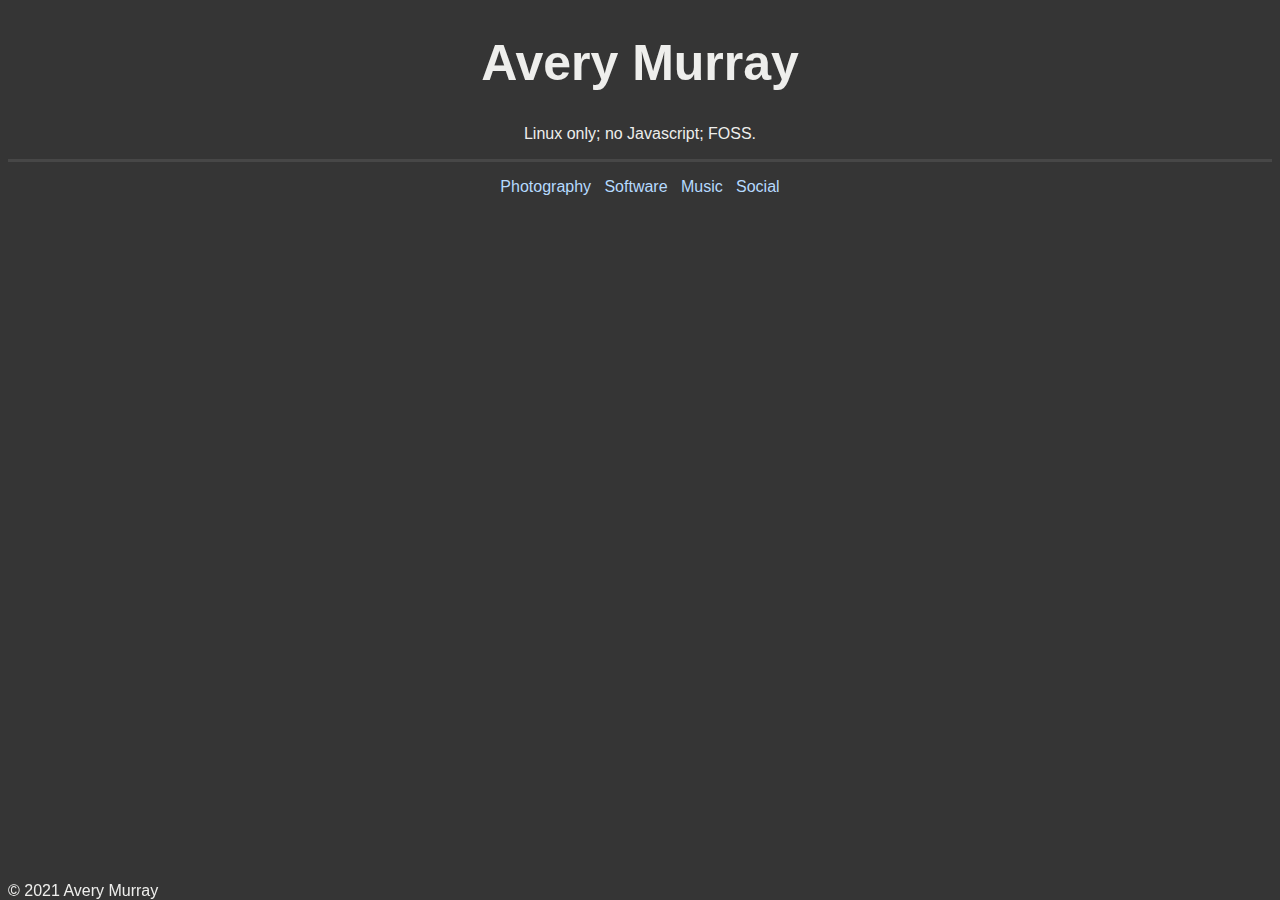
<file: index.html>
<!DOCTYPE html>
<html lang="en">
    <head>
        <meta charset="UTF-8">
        <meta name="description" content="Avery Murray Github.io Page">
        <meta name="viewport" content="width=device-width, initial-scale=1">
        <title>Avery Murray</title>
        <link rel="stylesheet" href="thecssyoubimbo.css" type="text/css">
    </head>
    <body>
        <div>
            <header>
                <p id="header" ><h1>Avery Murray</h1>Linux only; no Javascript; FOSS.</p>
            </header>
            <nav>
                <p id="navp">
                    <a href="photos.html">Photography</a>&nbsp;&nbsp;
                    <a href="software.html">Software</a>&nbsp;&nbsp;
                    <a href="music.html">Music</a>&nbsp;&nbsp;
                    <a href="social.html">Social</a>
                </p>
            </nav>
            <footer>
                &copy; 2021 Avery Murray
            </footer>
        </div>
    </body>
</html>
</file>
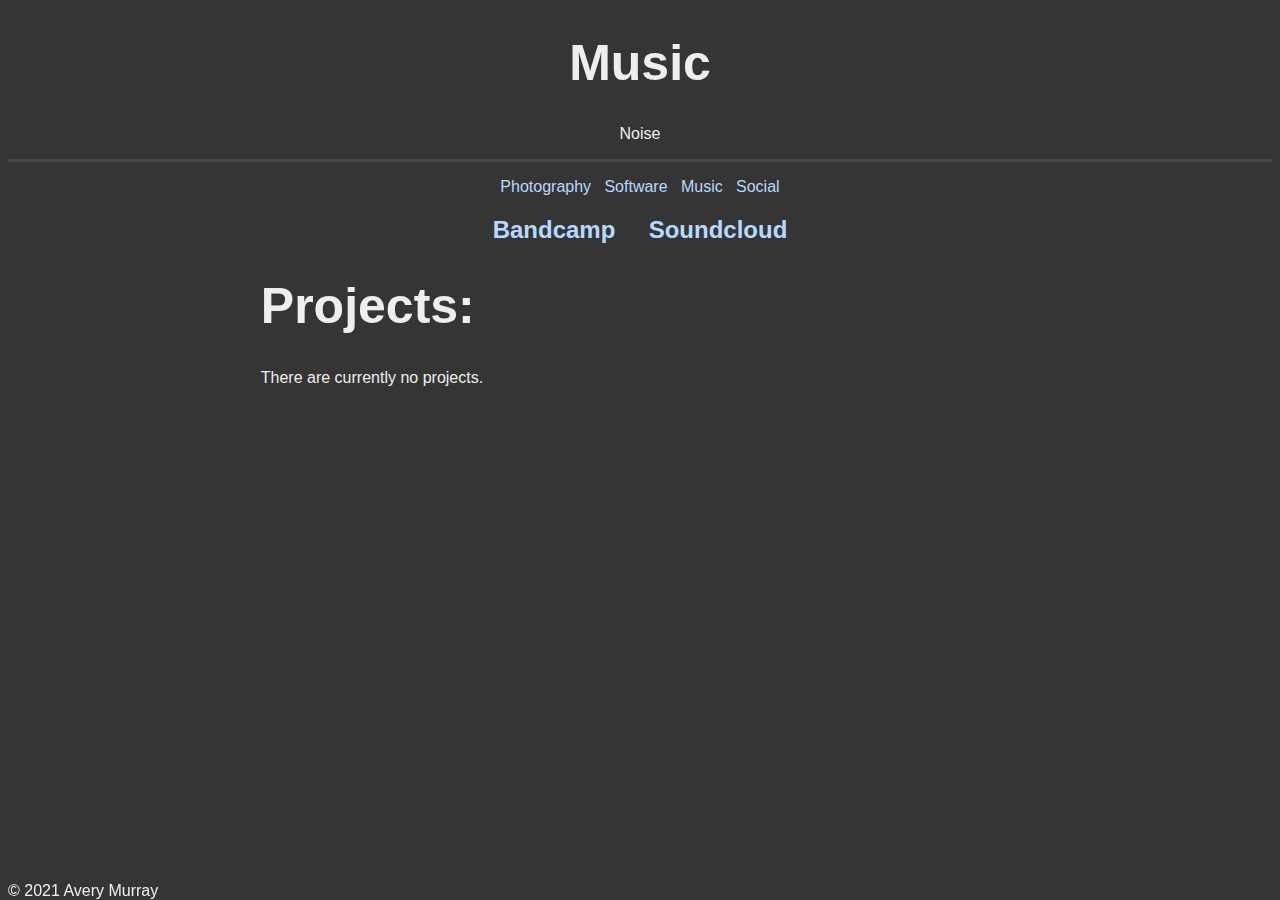
<file: music.html>
<!DOCTYPE html>
<html lang="en">
    <head>
        <meta charset="UTF-8">
        <meta name="description" content="Avery Murray Music Page">
        <meta name="viewport" content="width=device-width, initial-scale=1">
        <title>Music</title>
        <link rel="stylesheet" href="thecssyoubimbo.css" type="text/css">
    </head>
    <body>
        <div>
            <header>
                <p id="header" ><h1>Music</h1>Noise</p>
            </header>
            <nav>
                <p id="navp">
                    <a href="photos.html">Photography</a>&nbsp;&nbsp;
                    <a href="software.html">Software</a>&nbsp;&nbsp;
                    <a href="music.html">Music</a>&nbsp;&nbsp;
                    <a href="social.html">Social</a>
                </p>
            </nav>
            <main>
                <nav>
                    <h2 style="text-align: center">
                        <a href="https://caverym.bandcamp.com/">Bandcamp</a>&nbsp;&nbsp;&nbsp;&nbsp;
                        <a href="https://soundcloud.com/caverym">Soundcloud</a>
                    </h2>
                </nav>
                <div class="proj">
                    <h1>Projects:</h1>
                    <p>There are currently no projects.</p>
                </div>
            </main>
            <footer>
                &copy; 2021 Avery Murray
            </footer>
        </div>
    </body>
</html>
</file>
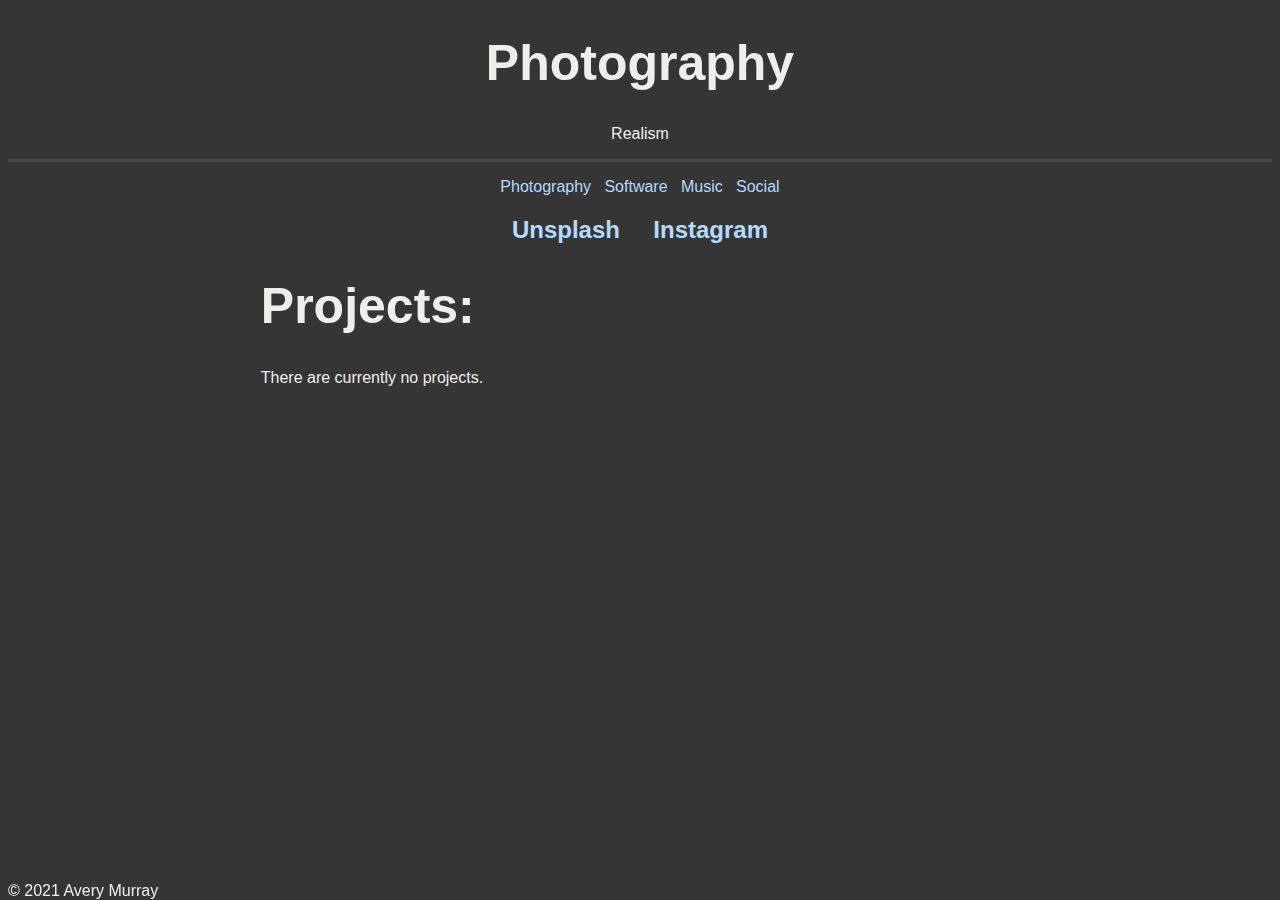
<file: photos.html>
<!DOCTYPE html>
<html lang="en">
    <head>
        <meta charset="UTF-8">
        <meta name="description" content="Avery Murray Photography Page">
        <meta name="viewport" content="width=device-width, initial-scale=1">
        <title>Photography</title>
        <link rel="stylesheet" href="thecssyoubimbo.css" type="text/css">
    </head>
    <body>
        <div>
            <header>
                <p id="header" ><h1>Photography</h1>Realism</p>
            </header>
            <nav>
                <p id="navp">
                    <a href="photos.html">Photography</a>&nbsp;&nbsp;
                    <a href="software.html">Software</a>&nbsp;&nbsp;
                    <a href="music.html">Music</a>&nbsp;&nbsp;
                    <a href="social.html">Social</a>
                </p>
            </nav>
            <main>
                <nav>
                    <h2>
                        <a href="https://unsplash.com/@caverym">Unsplash</a>&nbsp;&nbsp;&nbsp;&nbsp;
                        <a href="https://www.instagram.com/caverym_/">Instagram</a>
                    </h2>
                </nav>
                <div class="proj">
                    <h1>Projects:</h1>
                    <p>There are currently no projects.</p>
                </div>
            </main>
            <footer>
                &copy; 2021 Avery Murray
            </footer>
        </div>
    </body>
</html>
</file>
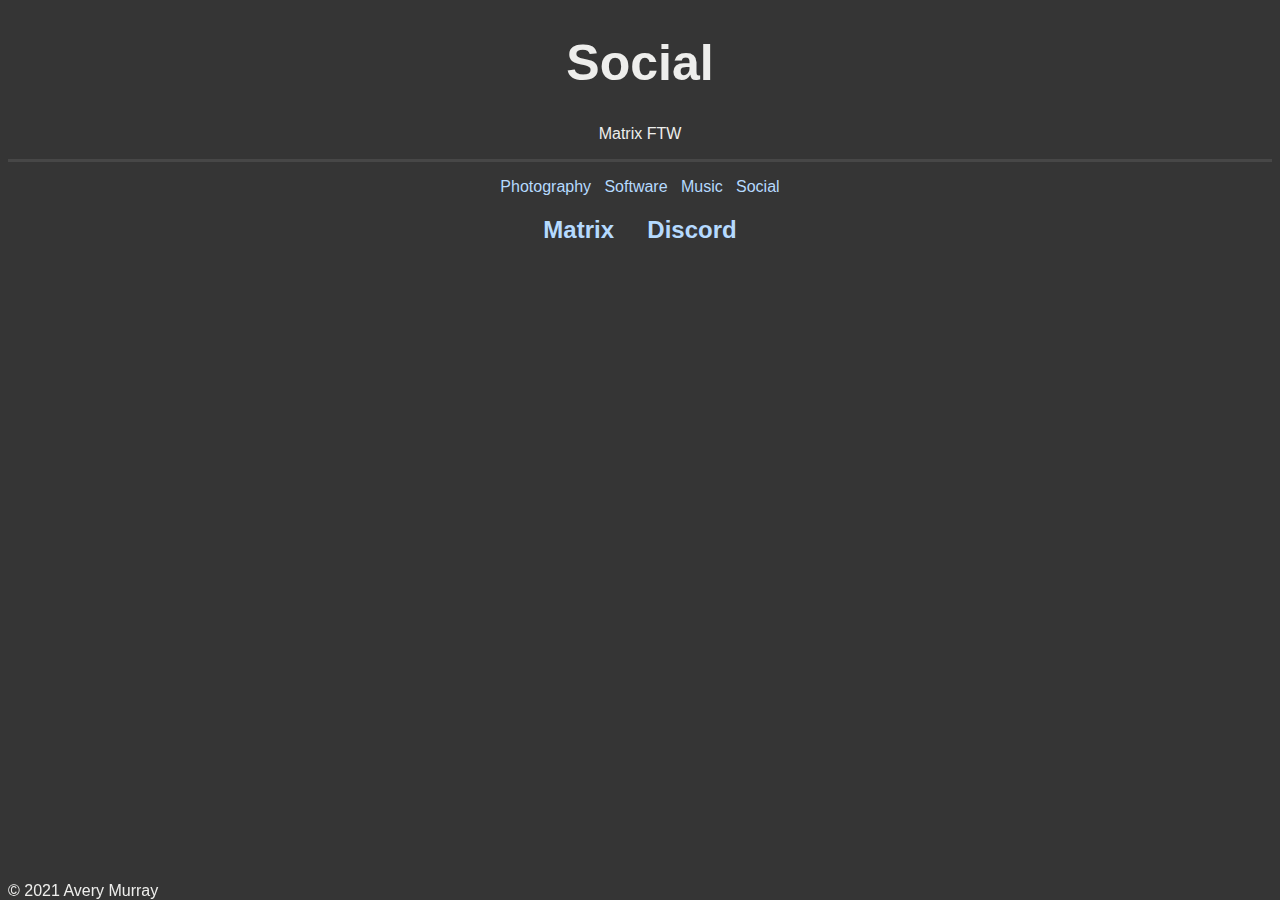
<file: social.html>
<!DOCTYPE html>
<html lang="en">
    <head>
        <meta charset="UTF-8">
        <meta name="description" content="Avery Murray Github.io Page">
        <meta name="viewport" content="width=device-width, initial-scale=1">
        <title>Avery Murray</title>
        <link rel="stylesheet" href="thecssyoubimbo.css" type="text/css">
    </head>
    <body>
        <div>
            <header>
                <p id="header" ><h1>Social</h1>Matrix FTW</p>
            </header>
            <nav>
                <p id="navp">
                    <a href="photos.html">Photography</a>&nbsp;&nbsp;
                    <a href="software.html">Software</a>&nbsp;&nbsp;
                    <a href="music.html">Music</a>&nbsp;&nbsp;
                    <a href="social.html">Social</a>
                </p>
            </nav>
            <main>
                <nav>
                    <h2>
                        <a href="https://matrix.to/#/@bunnylapine:fairydust.space">Matrix</a>&nbsp;&nbsp;&nbsp;&nbsp;
                        <a href="https://discord.gg/Ef4pG66h7M">Discord</a>
                    </h2>
                </nav>
            </main>
            <footer>
                &copy; 2021 Avery Murray
            </footer>
        </div>
    </body>
</html>
</file>
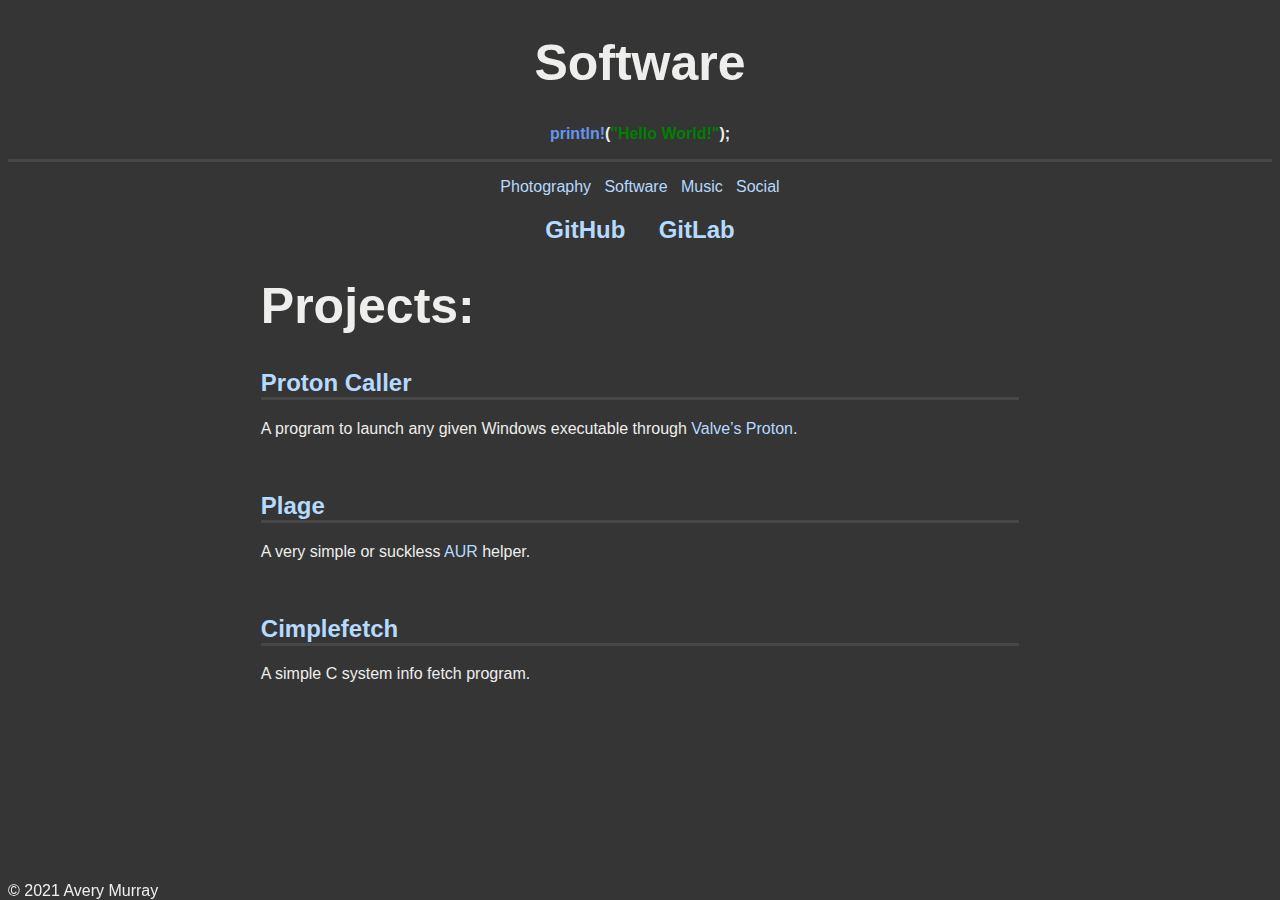
<file: software.html>
<!DOCTYPE html>
<html lang="en">
    <head>
        <meta charset="UTF-8">
        <meta name="description" content="Avery Murray Software Page">
        <meta name="viewport" content="width=device-width, initial-scale=1">
        <title>Avery Murray</title>
        <link rel="stylesheet" href="thecssyoubimbo.css" type="text/css">
    </head>
    <body>
        <div>
            <header>
                <p id="header" ><h1>Software</h1><b style="color:cornflowerblue">println!</b><b>(</b><b style="color: green">"Hello World!"</b><b>);</b></p>
            </header>
            <nav>
                <p id="navp">
                    <a href="photos.html">Photography</a>&nbsp;&nbsp;
                    <a href="software.html">Software</a>&nbsp;&nbsp;
                    <a href="music.html">Music</a>&nbsp;&nbsp;
                    <a href="social.html">Social</a>
                </p>
            </nav>
            <main>
                <nav>
                    <h2>
                        <a href="https://github.com/caverym">GitHub</a>&nbsp;&nbsp;&nbsp;&nbsp;
                        <a href="https://gitlab.com/caverym">GitLab</a>
                    </h2>
                </nav>
                <div class="proj">
                    <h1>Projects:</h1>
                    <h2 class="proj"><a href="https://github.com/caverym/Proton-Caller">Proton Caller</a></h2>
                    <p>A program to launch any given Windows executable through <a href="https://github.com/ValveSoftware/Proton">Valve’s Proton</a>.</p>
                    <br>
                    <h2 class="proj"><a href="https://github.com/caverym/plage">Plage</a></h2>
                    <p>A very simple or suckless <a href="https://aur.archlinux.org">AUR</a> helper.</p>
                    <br>
                    <h2 class="proj"><a href="https://github.com/caverym/cimplefetch">Cimplefetch</a></h2>
                    <p>A simple C system info fetch program.</p>
                    <br>
                </div>
            </main>
            <footer>
                &copy; 2021 Avery Murray
            </footer>
        </div>
    </body>
</html>
</file>
<file: thecssyoubimbo.css>
body {
    font-family: 'Gill Sans', 'Gill Sans MT', Calibri, 'Trebuchet MS', sans-serif;
    background-color: #353535;
    color: #EEEEEC;
}

h1 {
    font-size: 50px;
}

header {
    text-align: center;
    padding-left: auto;
    padding-right: auto;
    border-bottom: #474747;
    border-bottom-style: solid;
}

nav {
    text-align: center;
    padding-top: auto;
    padding-bottom: auto;
    padding-left: auto;
    padding-right: auto;
}

footer {
    position: fixed;
    bottom: 0;
}

#navp {
    padding-left: 4px;
    padding-right: 4px;
}

a:link {
    color: #B5DAFF;
    text-decoration: none;
  }

a:visited {
    color: #B5DAFF;
    text-decoration: none;
}

a:hover {
    color: #B5DAFF;
    text-decoration: underline;
}

a:active {
    color: #B5DAFF;
    text-decoration: underline;
}

.unsplash {
    text-align: right;
    float: left;
    width: 49%;
}

.instagram {
    text-align: left;
    float: right;
    width: 49%;
}

.lnk {
    text-align: center;
    width: 100%;
}

.cent {
    align-self: center;
    align-items: center;
    align-content: center;
    text-align: center;
}

div.proj {
    padding-left: 20%;
    padding-right: 20%;
}

h2.proj {
    border-bottom: #474747;
    border-bottom-style: solid;
}
</file>
